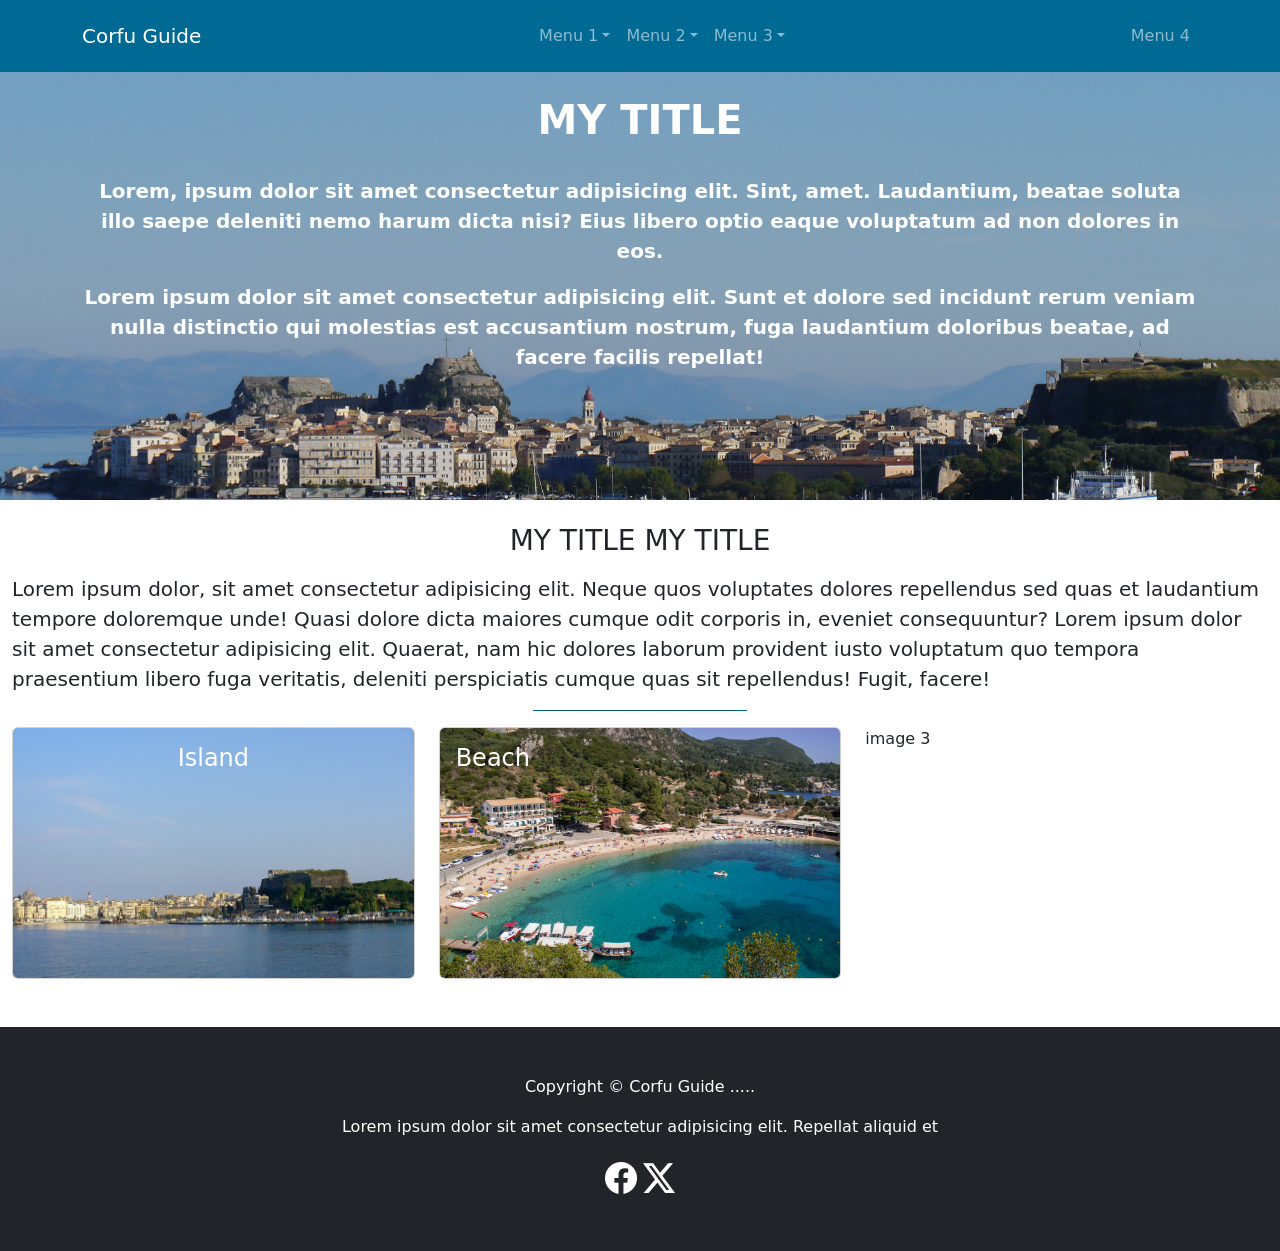
<file: ch5-bootstrap/Corfu-Bootstrap/index.html>
<!doctype html>
<html lang="en">
  <head>
    <meta charset="utf-8">
    <meta name="viewport" content="width=device-width, initial-scale=1">
    <title>Bootstrap demo</title>
    <link href="https://cdn.jsdelivr.net/npm/bootstrap@5.3.8/dist/css/bootstrap.min.css" rel="stylesheet" integrity="sha384-sRIl4kxILFvY47J16cr9ZwB07vP4J8+LH7qKQnuqkuIAvNWLzeN8tE5YBujZqJLB" crossorigin="anonymous">
    <link rel="stylesheet" href="https://cdn.jsdelivr.net/npm/bootstrap-icons@1.13.1/font/bootstrap-icons.min.css">
    <link rel="stylesheet" href="./css/style.css">
  </head>
  <body>
    <nav class="navbar navbar-expand-lg navbar-dark bg-blue py-3 fixed-top">
      <div class="container-lg">
        <a class="navbar-brand me-auto" href="">Corfu Guide</a>

        <button type="button" class="navbar-toggler" data-bs-toggle="collapse" data-bs-target="#corfuNavbar">
          <span class="navbar-toggler-icon"></span>
        </button>

        <div class="collapse navbar-collapse justify-content-center" id="corfuNavbar">
          <ul class="navbar-nav ms-auto">
            <li class="nav-item dropdown">
              <a class="nav-link dropdown-toggle" role="button" data-bs-toggle="dropdown" id="dropdownMenu1" href="">Menu 1</a>
              <ul class="dropdown-menu">
                <li><a class="dropdown-item" href="">Submenu 1</a></li>
                <li><a class="dropdown-item" href="">Submenu 2</a></li>
              </ul>
            </li>

            <li class="nav-item dropdown">
              <a class="nav-link dropdown-toggle" role="button" data-bs-toggle="dropdown" id="dropdownMenu2" href="">Menu 2</a>
              <ul class="dropdown-menu">
                <li><a class="dropdown-item" href="">Submenu 1</a></li>
                <li><a class="dropdown-item" href="">Submenu 2</a></li>
              </ul>
            </li>

            <li class="nav-item dropdown">
              <a class="nav-link dropdown-toggle" role="button" data-bs-toggle="dropdown" id="dropdownMenu3" href="">Menu 3</a>
              <ul class="dropdown-menu">
                <li><a class="dropdown-item" href="">Submenu 1</a></li>
                <li><a class="dropdown-item" href="">Submenu 2</a></li>
              </ul>
            </li>
          </ul>

          <ul class="navbar-nav ms-auto">
            <li class="nav-item">
              <a class="nav-link" href="">Menu 4</a>
            </li>
          </ul>
        </div>
      </div>
    </nav>

    <header class="container-fluid">
      <div class="container-lg text-center text-white py-5">
        <h1 class="fw-bold pt-5 pb-4">MY TITLE</h1>
        <p class="fw-bold lead">Lorem, ipsum dolor sit amet consectetur adipisicing elit. Sint, amet. Laudantium, beatae soluta illo saepe deleniti nemo harum dicta nisi? Eius libero optio eaque voluptatum ad non dolores in eos.</p>
        <p class="fw-bold lead">Lorem ipsum dolor sit amet consectetur adipisicing elit. Sunt et dolore sed incidunt rerum veniam nulla distinctio qui molestias est accusantium nostrum, fuga laudantium doloribus beatae, ad facere facilis repellat!</p>
      </div>
    </header>

    <div class="container-fluid mt-4">
      <h3 class="text-center mb-3">MY TITLE MY TITLE</h3>
      <p class="fs-5">Lorem ipsum dolor, sit amet consectetur adipisicing elit. Neque quos voluptates dolores repellendus sed quas et laudantium tempore doloremque unde! Quasi dolore dicta maiores cumque odit corporis in, eveniet consequuntur? Lorem ipsum dolor sit amet consectetur adipisicing elit. Quaerat, nam hic dolores laborum provident iusto voluptatum quo tempora praesentium libero fuga veritatis, deleniti perspiciatis cumque quas sit repellendus! Fugit, facere!</p>
    </div>

    <div class="container-lg col-2 line">
      <hr>
    </div>

    <div class="container-fluid">
      <div class="row">
        <div class="col-sm-4">
          <div class="card">
            <img class="card-img" src="./images/island.jpg" alt="Corfu Image">
            <div class="card-img-overlay">
              <h4 class="card-title text-white text-center">Island</h4>
            </div>
          </div>
        </div>

        <div class="col-sm-4">
          <div class="card">
            <img class="card-img" src="./images/beach.jpg" alt="Image Beach">
            <div class="card-img-overlay">
              <h4 class="card-title text-white">Beach</h4>
            </div>
          </div>
        </div>

        <div class="col-sm-4">
          image 3
        </div>

      </div>
    </div>

    <footer class="container-fluid bg-dark text-white text-center py-5 mt-5">
      <div class="container-lg">
        <div>
          <p>Copyright &copy; Corfu Guide .....</p>
        </div>
        <div>
          <p>Lorem ipsum dolor sit amet consectetur adipisicing elit. Repellat aliquid et</p>
        </div>
        <div class="social">
          <a href=""><i class="bi bi-facebook"></i></a>
          <a href=""><i class="bi bi-twitter-x"></i></a>
        </div>
      </div>
      
    </footer>

    <script src="https://cdn.jsdelivr.net/npm/bootstrap@5.3.8/dist/js/bootstrap.bundle.min.js" integrity="sha384-FKyoEForCGlyvwx9Hj09JcYn3nv7wiPVlz7YYwJrWVcXK/BmnVDxM+D2scQbITxI" crossorigin="anonymous"></script>
  </body>
</html>
</file>
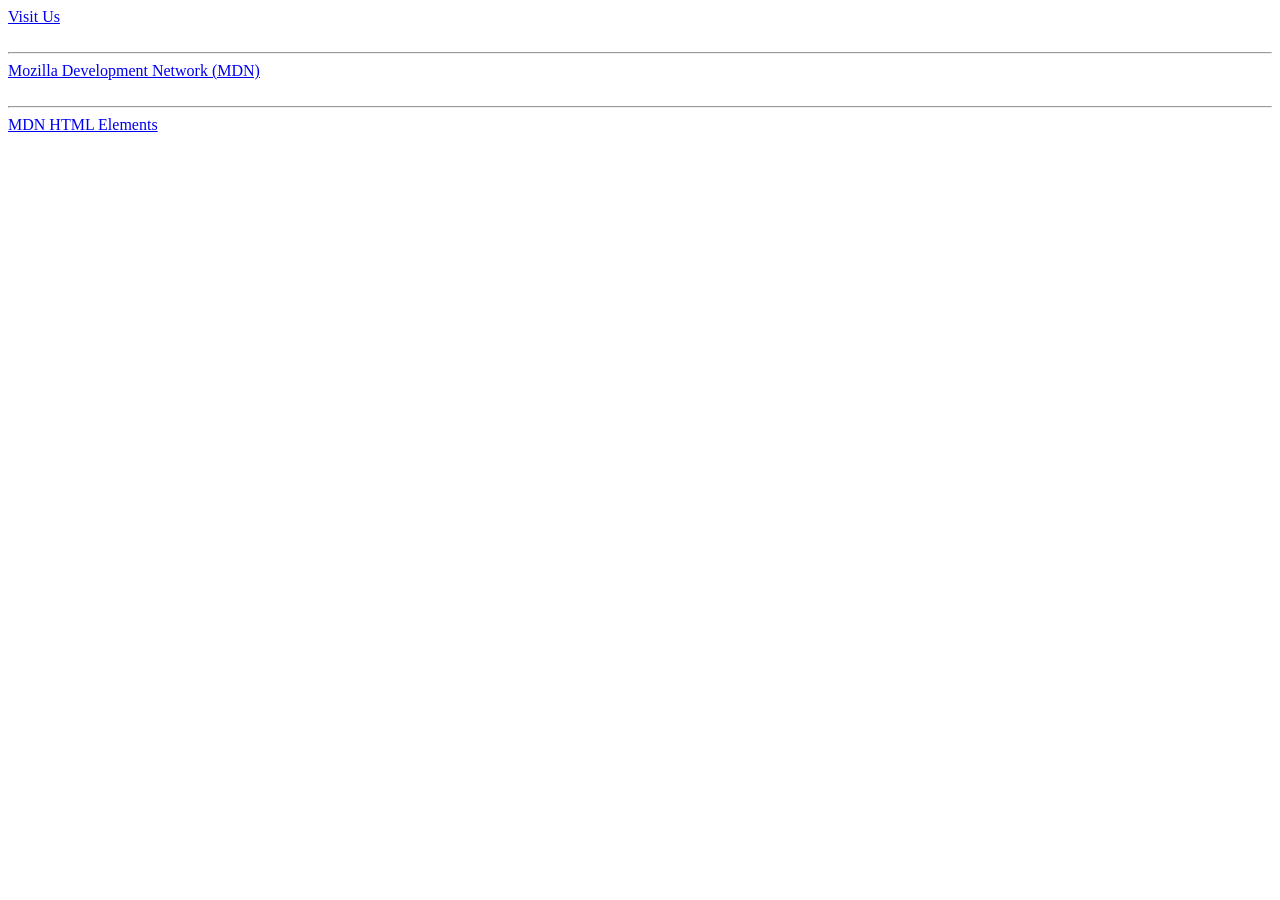
<file: ch1/anchors.html>
<!DOCTYPE html>
<html lang="en">
<head>
    <meta charset="UTF-8">
    <meta name="viewport" content="width=device-width, initial-scale=1.0">
    <title>Links App</title>
</head>
<body>
    
    <a href="https://codingfactory.aueb.gr/" target="_blank">Visit Us</a>
    <br />
    <br />
    <hr />
    <a href="https://developer.mozilla.org/en-US/" target="_blank">Mozilla Development Network (MDN)</a>
    <br>
    <br>
    <hr>
    <a href="https://developer.mozilla.org/en-US/docs/Web/HTML/Reference/Elements" target="_blank">MDN HTML Elements</a>
</body>
</html>
</file>
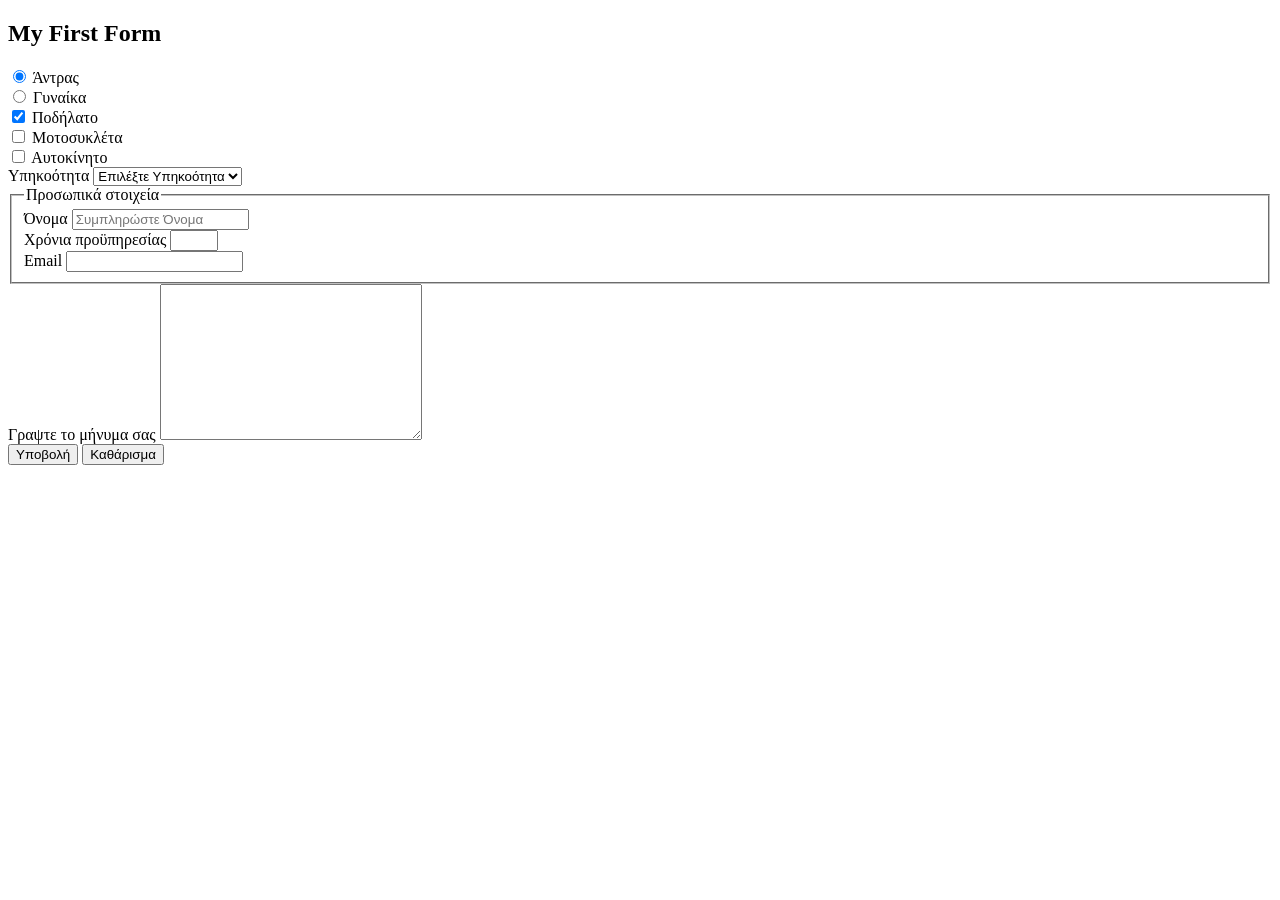
<file: ch1/forms.html>
<!DOCTYPE html>
<html lang="el">
<head>
  <meta charset="UTF-8">
  <meta name="viewport" content="width=device-width, initial-scale=1.0">
  <title>Forms</title>
</head>
<body>
  <h2>My First Form</h2>
  <form>
    <div>
      <input type="radio" name="gender" value="male" id="fldMale" checked>
      <label for="fldMale">Άντρας</label><br>
      <input type="radio" name="gender" value="female" id="fldFemale">
      <label for="fldFemale">Γυναίκα</label>
    </div>

    <div>
      <input type="checkbox" name="vehicle1" value="bike" id="fldBike" checked>
      <label for="fldBike">Ποδήλατο</label><br>
      <input type="checkbox" name="vehicle2" value="motorcycle" id="fldMotorcycle">
      <label for="fldMotorcycle">Μοτοσυκλέτα</label><br>
      <input type="checkbox" name="vehicle3" value="car" id="fldCar">
      <label for="fldCar">Αυτοκίνητο</label> 
    </div>

    <div>
      <label for="fldNationality">Υπηκοότητα</label>
      <select name="nationality" id="fldNationality">
        <option value="" disabled selected>Επιλέξτε Υπηκοότητα</option>
        <option value="greek">Ελλάδα</option>
        <option value="english">Αγγλία</option>
        <option value="spain">Ισπανία</option>
      </select>
    </div>

    <div>
      <fieldset>
        <legend>Προσωπικά στοιχεία</legend>  
        <div >
          <label for="fldFirstName">Όνομα</label>
          <input type="text" name="firstname" id="fldFirstName" placeholder="Συμπληρώστε Όνομα"  minlength="5" maxlength="15" required>
        </div>
        <div>
          <label for="fldWordExperience">Χρόνια προϋπηρεσίας</label>
          <input type="number" name="word-experience" id="fldWordExperience" min="3" max="20">
        </div>
        <div>
          <label for="fldEmail">Email</label>
          <input type="email" name="email" id="fldEmail">
        </div>
      </fieldset>
    </div>

    <div>
      <label for="fldMessage">Γραψτε το μήνυμα σας</label>
      <textarea name="message" id="fldMessage" rows="10" cols="30"></textarea>
    </div>

    <div>
      <input type="submit" value="Υποβολή">
      <input type="reset" value="Καθάρισμα">
    </div>
  </form>

</body>
</html>
</file>
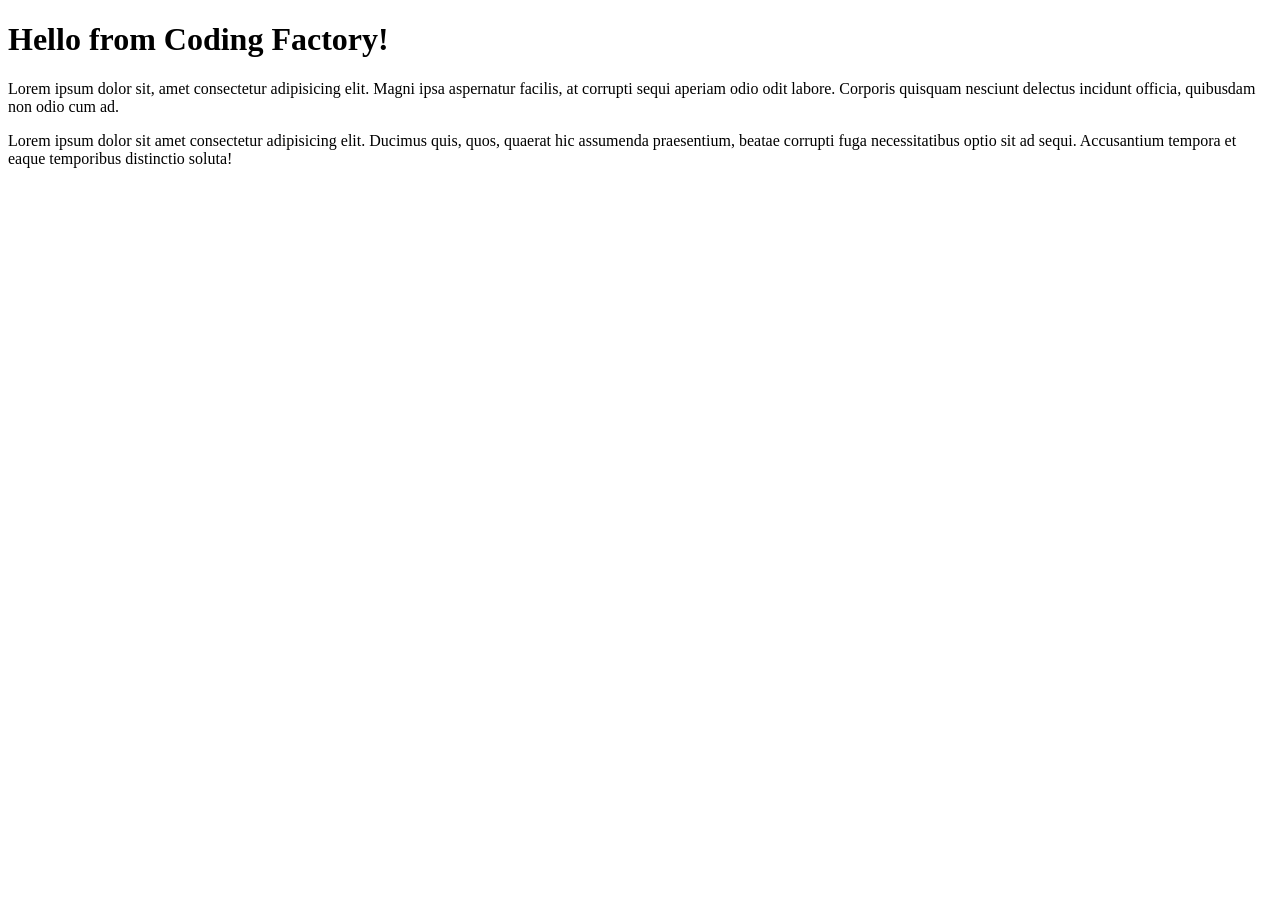
<file: ch1/hello.html>
<!DOCTYPE html>
<html lang="en">
<head>
    <meta charset="UTF-8">
    <meta name="viewport" content="width=device-width, initial-scale=1.0">
    <title>Hello Coding</title>
</head>
<body>

    <h1>Hello from Coding Factory!</h1>

    <p>Lorem ipsum dolor sit, amet consectetur adipisicing elit. Magni ipsa 
        aspernatur facilis, at corrupti sequi aperiam odio odit labore. Corporis quisquam nesciunt delectus incidunt officia, quibusdam non odio cum ad.
    </p>

    <p>Lorem ipsum dolor sit amet consectetur adipisicing elit. Ducimus quis, quos, quaerat hic assumenda praesentium, beatae corrupti fuga necessitatibus optio sit ad sequi. Accusantium tempora et eaque temporibus distinctio soluta!</p>
    
</body>
</html>
</file>
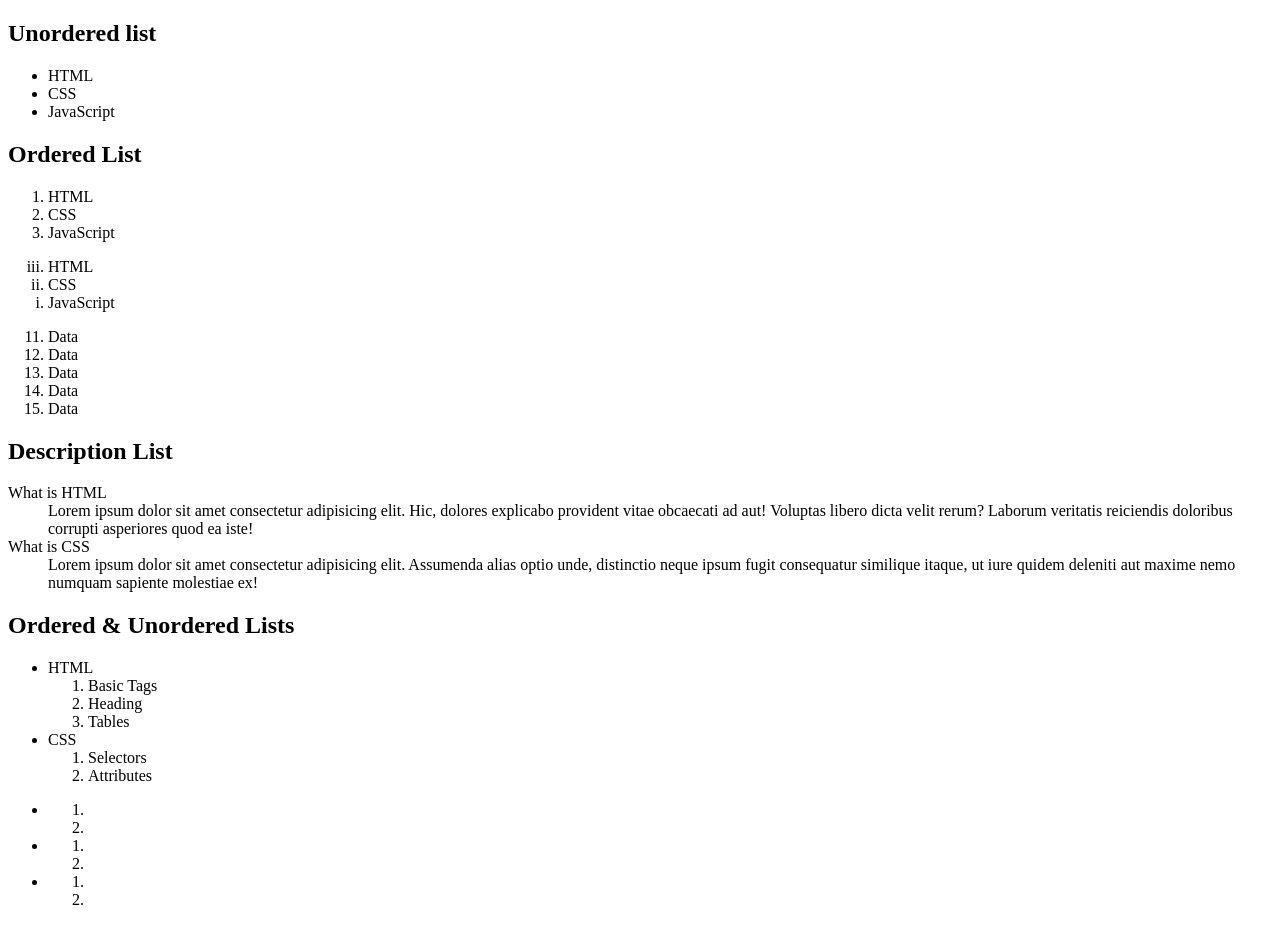
<file: ch1/lists.html>
<!DOCTYPE html>
<html lang="en">
<head>
  <meta charset="UTF-8">
  <meta name="viewport" content="width=device-width, initial-scale=1.0">
  <title>Lists in HTML</title>
</head>
<body>

  <h2>Unordered list</h2>
  <ul>
    <li>HTML</li>
    <li>CSS</li>
    <li>JavaScript</li>
  </ul>

  <h2>Ordered List</h2>
  <ol>
    <li>HTML</li>
    <li>CSS</li>
    <li>JavaScript</li>
  </ol>

  <!-- ol>li*3 -->
  
   <ol type="i" reversed>
    <li>HTML</li>
    <li>CSS</li>
    <li>JavaScript</li>
   </ol>
  
   <ol start="11">
    <li>Data</li>
    <li>Data</li>
    <li>Data</li>
    <li>Data</li>
    <li>Data</li>
   </ol>


   <h2>Description List</h2>
   <dl>
    <dt>What is HTML</dt>
    <dd>Lorem ipsum dolor sit amet consectetur adipisicing elit. Hic, dolores explicabo provident vitae obcaecati ad aut! Voluptas libero dicta velit rerum? Laborum veritatis reiciendis doloribus corrupti asperiores quod ea iste!</dd>


    <dt>What is CSS</dt>
    <dd>Lorem ipsum dolor sit amet consectetur adipisicing elit. Assumenda alias optio unde, distinctio neque ipsum fugit consequatur similique itaque, ut iure quidem deleniti aut maxime nemo numquam sapiente molestiae ex!</dd>
  </dl>

  <h2>Ordered & Unordered Lists</h2>
  <ul>
    <li>HTML
      <ol>
        <li>Basic Tags</li>
        <li>Heading</li>
        <li>Tables</li>
      </ol>
    </li>
    <li>CSS
      <ol>
        <li>Selectors</li>
        <li>Attributes</li>
      </ol>
    </li>
  </ul>

  <!-- ul>li*3>ol>li*2 -->
   <ul>
    <li>
      <ol>
        <li></li>
        <li></li>
      </ol>
    </li>
    <li>
      <ol>
        <li></li>
        <li></li>
      </ol>
    </li>
    <li>
      <ol>
        <li></li>
        <li></li>
      </ol>
    </li>
   </ul>

</body>
</html>
</file>
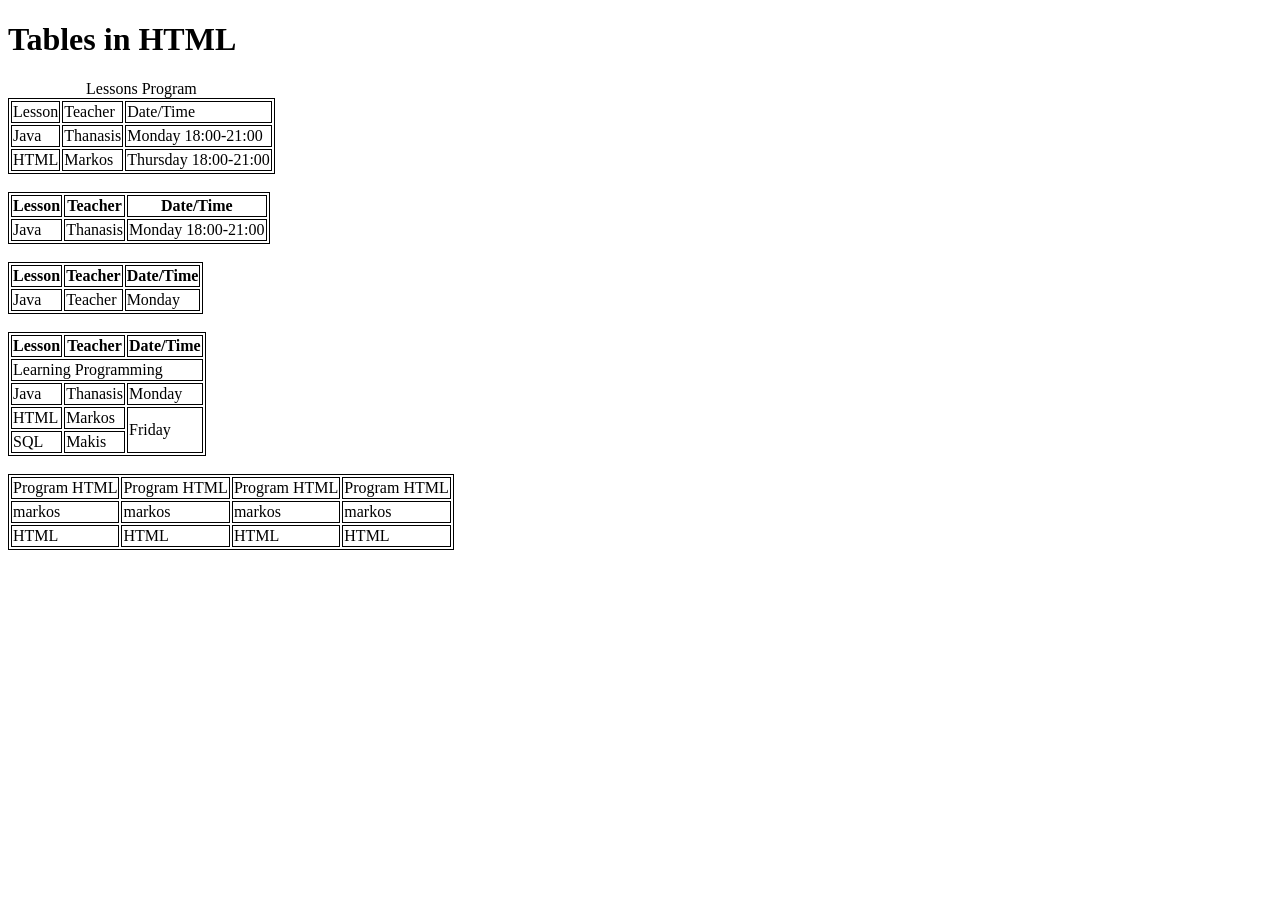
<file: ch1/tables.html>
<!DOCTYPE html>
<html lang="en">
  <head>
    <meta charset="UTF-8">
    <meta name="viewport" content="width=device-width, initial-scale=1.0">
    <title>Tables</title>
    <style>
      table, th, td {
        border:1px solid black;
      }
    </style>
  </head>
  <body>
    <h1>Tables in HTML</h1>
    <table>
      <caption>Lessons Program</caption>
      <tr>
        <td>Lesson</td>
        <td>Teacher</td>
        <td>Date/Time</td>
      </tr>
      <tr>
        <td>Java</td>
        <td>Thanasis</td>
        <td>Monday 18:00-21:00</td>
      </tr>
      <tr>
        <td>HTML</td>
        <td>Markos</td>
        <td>Thursday 18:00-21:00</td>
      </tr>
    </table>

    <br>

    <table>
      <tr>
        <th>Lesson</th>
        <th>Teacher</th>
        <th>Date/Time</th>
      </tr>
      <tr>
        <td>Java</td>
        <td>Thanasis</td>
        <td>Monday 18:00-21:00</td>
      </tr>
    </table>

    <br>

    <table>
      <thead>
        <tr>
          <th>Lesson</th>
          <th>Teacher</th>
          <th>Date/Time</th>
        </tr>
      </thead>
      <tbody>
        <tr>
          <td>Java</td>
          <td>Teacher</td>
          <td>Monday</td>
        </tr>
      </tbody>
    </table>

    <br>

    <table>
      <thead>
        <tr>
          <th>Lesson</th>
          <th>Teacher</th>
          <th>Date/Time</th>
        </tr>
      </thead>
      <tbody>
        <tr>
          <td colspan="3">Learning Programming</td>
          <!-- <td></td>
          <td></td> -->
        </tr>
        <tr>
          <td>Java</td>
          <td>Thanasis</td>
          <td>Monday</td>
        </tr>
        <tr>
          <td>HTML</td>
          <td>Markos</td>
          <td rowspan="2">Friday</td>
        </tr>
        <tr>
          <td>SQL</td>
          <td>Makis</td>
          <!-- <td>Friday</td> -->
        </tr>
      </tbody>
    </table>

    <br>

    <!-- table>tr*3>td*4 -->
     <table>
      <tr>
        <td>Program HTML</td>
        <td>Program HTML</td>
        <td>Program HTML</td>
        <td>Program HTML</td>
      </tr>
      <tr>
        <td>markos</td>
        <td>markos</td>
        <td>markos</td>
        <td>markos</td>
      </tr>
      <tr>
        <td>HTML</td>
        <td>HTML</td>
        <td>HTML</td>
        <td>HTML</td>
      </tr>
     </table>

     <!-- Επιλογή πολλαπλών γραμμών
     1) alt + mouse click
     2) cntrl + alt + down arrow από το πληκτρολόγιο -->
  </body>
</html>
</file>
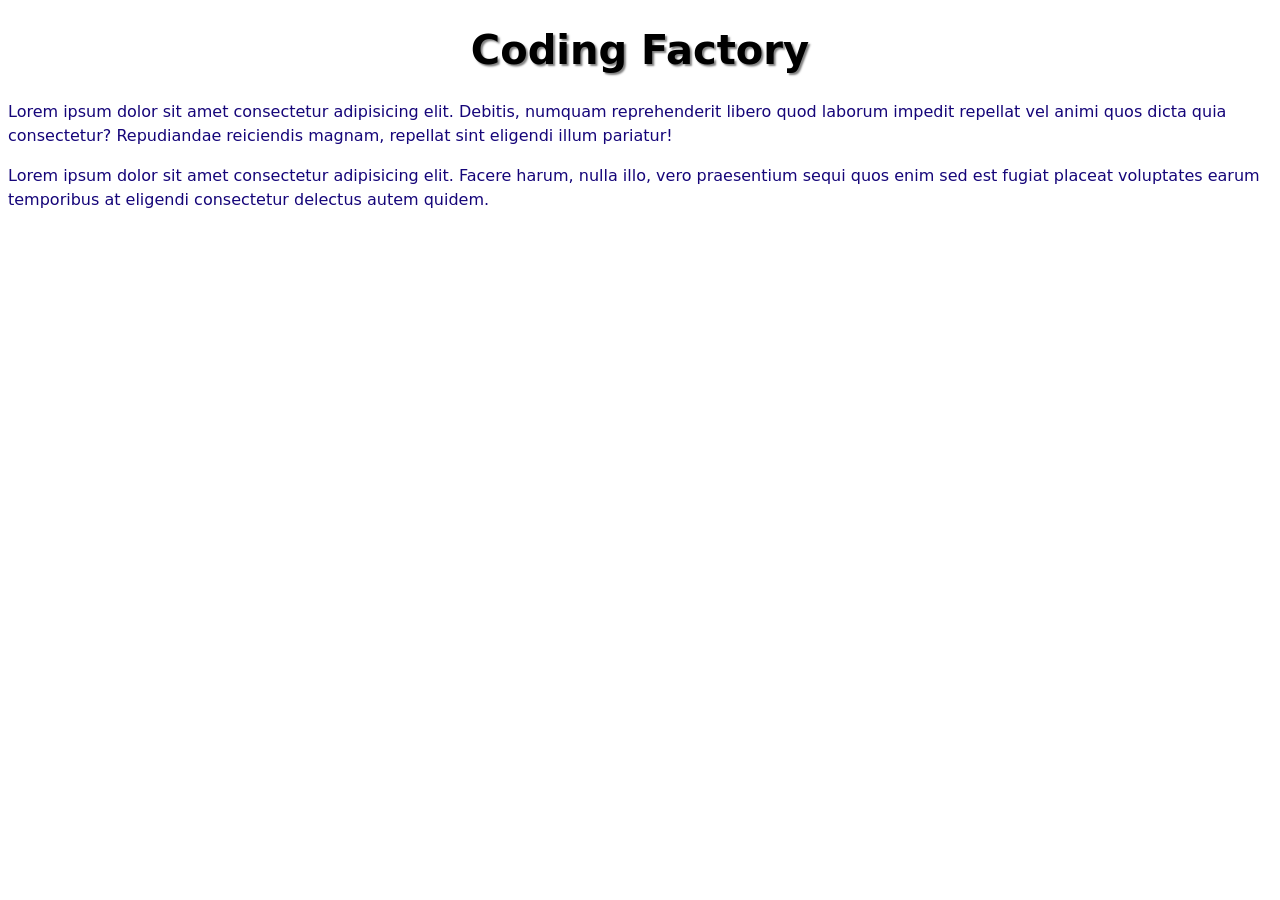
<file: ch2/class.html>
<!DOCTYPE html>
<html lang="en">
<head>
    <meta charset="UTF-8">
    <meta name="viewport" content="width=device-width, initial-scale=1.0">
    <title>Coding Factory</title>

    <style>

        .cod-title {
            font-family: system-ui, -apple-system, BlinkMacSystemFont, 'Segoe UI', Roboto, Oxygen, Ubuntu, Cantarell, 'Open Sans', 'Helvetica Neue', sans-serif;

            font-size: 2.5rem;
            font-weight: 700;          /* 100 400 (mormal) - 700 (bold) 900 */
            text-shadow: 2px 2px 2px rgba(0, 0, 0, 0.5);
            text-align: center;
        }

        .cod-text {
            font-family: system-ui, -apple-system, BlinkMacSystemFont, 'Segoe UI', Roboto, Oxygen, Ubuntu, Cantarell, 'Open Sans', 'Helvetica Neue', sans-serif;

            font-size: 1rem;    /* 16px     */
            font-weight: 400;   /* normal  */
            line-height: 1.5;   /* for readability */
            color: rgb(21, 5, 121);
        }


    </style>
</head>
<body>
    <h1 id="codTitle" class="cod-title">Coding Factory</h1>

    <p class="cod-text">Lorem ipsum dolor sit amet consectetur adipisicing elit. Debitis, numquam reprehenderit libero quod laborum impedit repellat vel animi quos dicta quia consectetur? Repudiandae reiciendis magnam, repellat sint eligendi illum pariatur!</p>

    <p class="cod-text">Lorem ipsum dolor sit amet consectetur adipisicing elit. Facere harum, nulla illo, vero praesentium sequi quos enim sed est fugiat placeat voluptates earum temporibus at eligendi consectetur delectus autem quidem.</p>
</body>
</html>
</file>
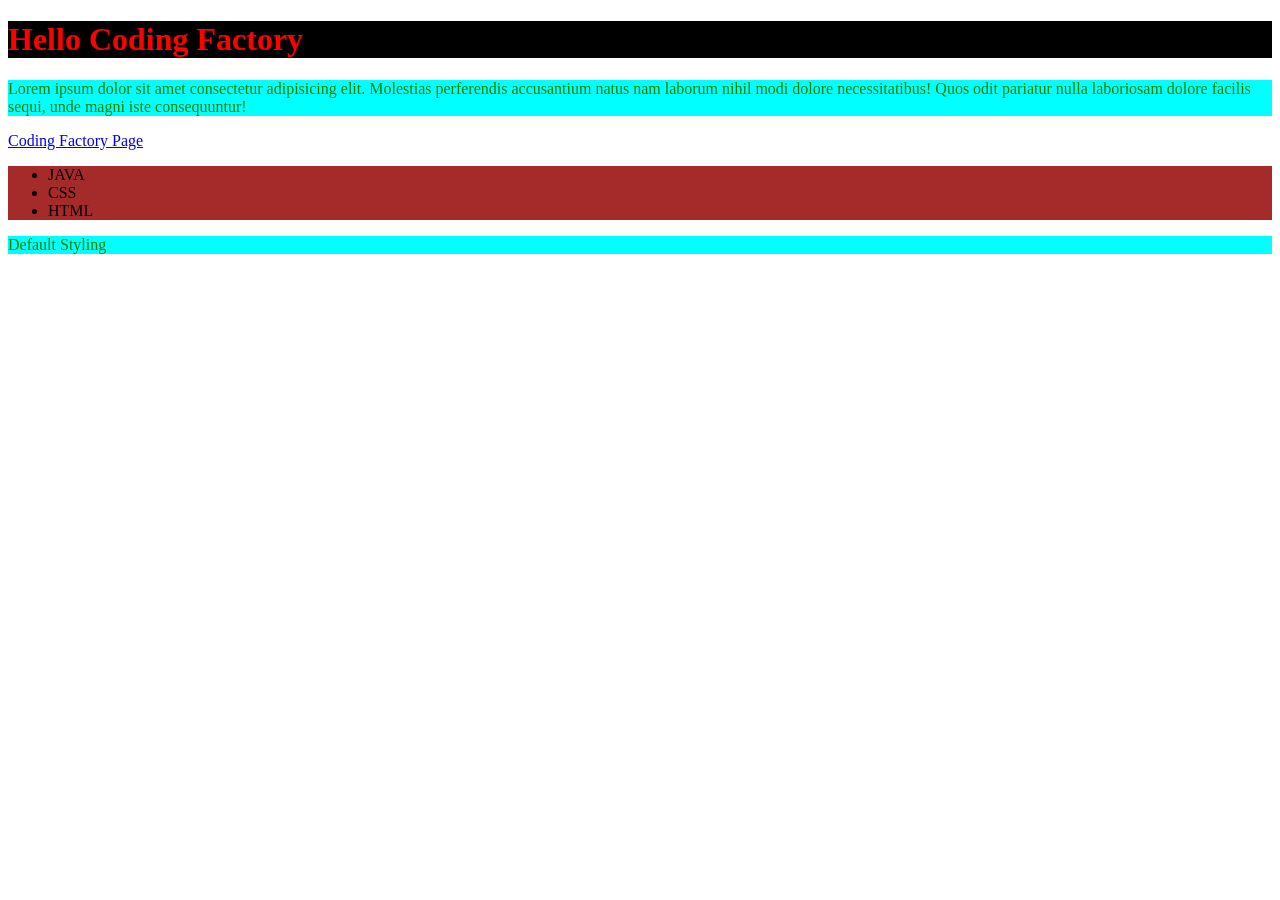
<file: ch2/example1.html>
<!DOCTYPE html>
<html lang="en">
<head>
  <meta charset="UTF-8">
  <meta name="viewport" content="width=device-width, initial-scale=1.0">
  <title>Example1 - CSS</title>
  <style>
    p {
      color: green;
      background-color: aqua;
    }

    h1 {
      font-size: 2em;
    }
  </style>
  <link rel="stylesheet" href="./css/example1.css">
</head>
<body>
  <h1 style="color:red; background-color: black;">Hello Coding Factory</h1>

  <p>Lorem ipsum dolor sit amet consectetur adipisicing elit. Molestias perferendis accusantium natus nam laborum nihil modi dolore necessitatibus! Quos odit pariatur nulla laboriosam dolore facilis sequi, unde magni iste consequuntur!</p>

  <a href="https://codingfactory.aueb.gr/" target="_blank">Coding Factory Page</a>

  <ul>
    <li>JAVA</li>
    <li>CSS</li>
    <li>HTML</li>
  </ul>

  <p>Default Styling</p>
</body>
</html>
</file>
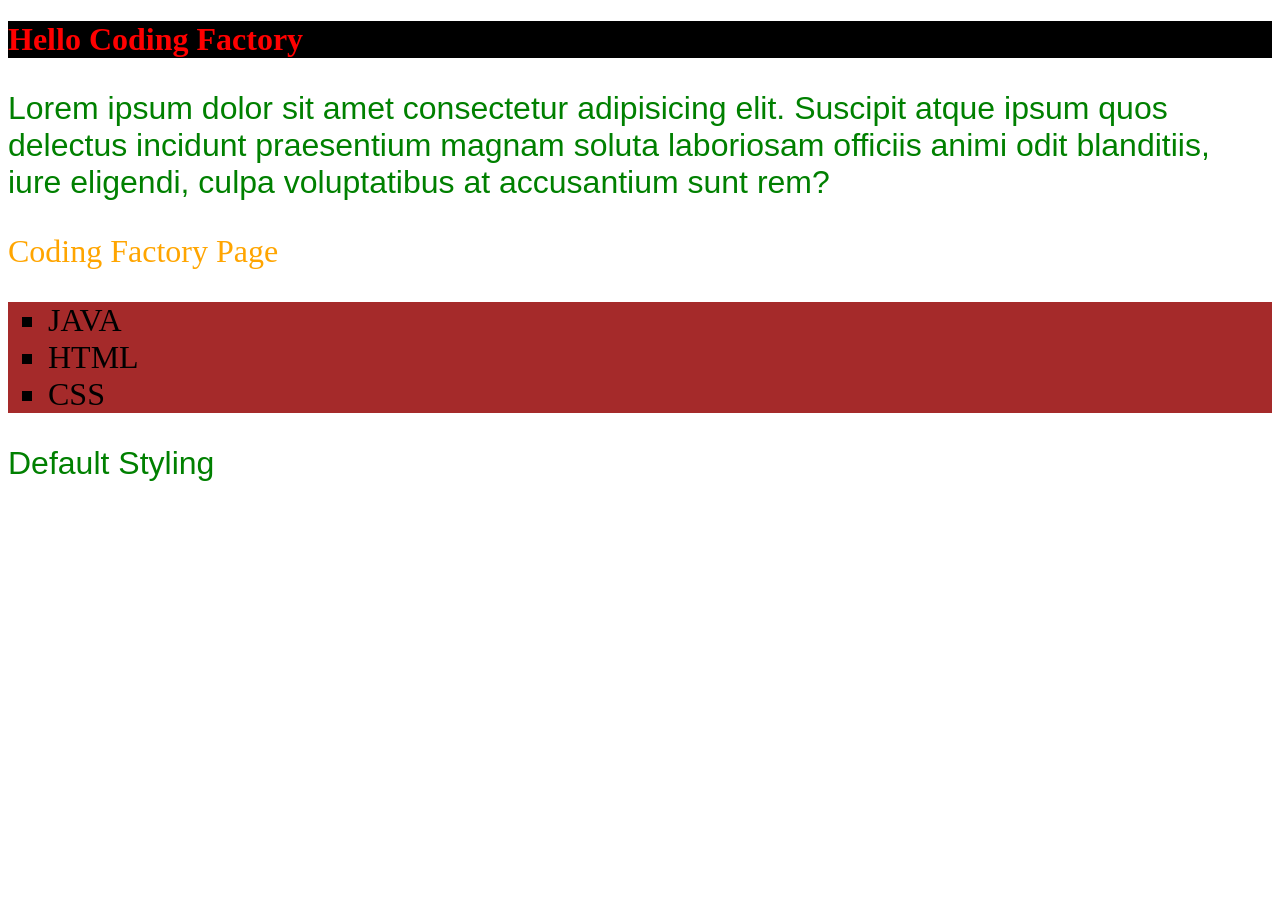
<file: ch2/example12.html>
<!DOCTYPE html>
<html lang="en">
<head>
    <meta charset="UTF-8">
    <meta name="viewport" content="width=device-width, initial-scale=1.0">
    <title>Example12 - CSS</title>
    <!-- ειναι universal στο site, 2ο τροπος για styling -->
    <style>
        h1 {
            color: blue;
            background-color: yellow;
        }

        p {
            font-family: Arial, sans-serif;
            font-size: 32px;
            color: green;
        }

        a {
            text-decoration: none;
             font-size: 32px;
            color: orange;
        }

        ul {
            list-style-type: square;
             font-size: 32px;
        }
    </style>
    <link rel="stylesheet" href="./css/example12.css">
</head>
<body>
    <!-- επιλέγει απο την 33 σειρα κωδικα να φτιαξει το style toy site, ειναι 1o tropos styling -->
    <h1 style="color:red; background-color: black;">Hello Coding Factory</h1>

    <p>Lorem ipsum dolor sit amet consectetur adipisicing elit. Suscipit atque ipsum quos delectus incidunt praesentium magnam soluta laboriosam officiis animi odit blanditiis, iure eligendi, culpa voluptatibus at accusantium sunt rem?</p>

    <a href="https://edudz.elearning.aueb.gr" target="_blank">Coding Factory Page</a>

    <ul>
        <li>JAVA</li>
        <li>HTML</li>
        <li>CSS</li>
    </ul>

    <p>Default Styling</p>
</body>
</html>
</file>
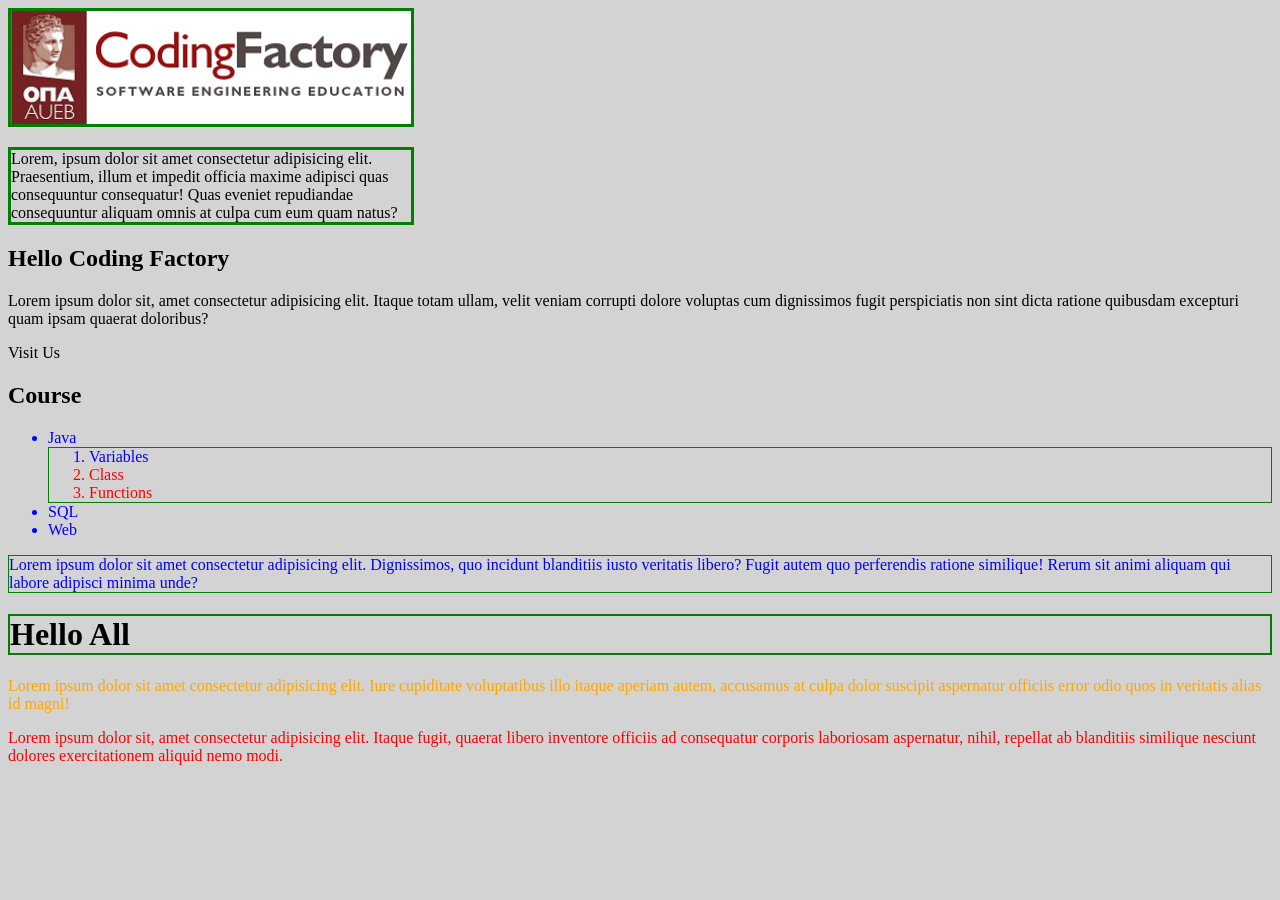
<file: ch2/example2.html>
<!DOCTYPE html>
<html lang="en">
<head>
  <meta charset="UTF-8">
  <meta name="viewport" content="width=device-width, initial-scale=1.0">
  <title>Document</title>
  <link rel="stylesheet" href="./css/example2.css">
</head>
<body>
  <a href="https://codingfactory.aueb.gr" target="_blank">
    <img class="aueb-logo" src="../img/logo.png" alt="Aueb Logo">
  </a>

  <p class="aueb-logo" id="auebLogo">
    Lorem, ipsum dolor sit amet consectetur adipisicing elit. Praesentium, illum et impedit officia maxime adipisci quas consequuntur consequatur! Quas eveniet repudiandae consequuntur aliquam omnis at culpa cum eum quam natus?
  </p>

  <h2>Hello Coding Factory</h2>

  <p id="auebLogo">
    Lorem ipsum dolor sit, amet consectetur adipisicing elit. Itaque totam ullam, velit veniam corrupti dolore voluptas cum dignissimos fugit perspiciatis non sint dicta ratione quibusdam excepturi quam ipsam quaerat doloribus?
  </p>

  <a class="link-cf" href="https://www.aueb.gr" target="_blank">Visit Us</a>

  <h2>Course</h2>
  <ul>
    <li>Java
       <ol class="border-green-1">
          <li class="text-blue">Variables</li>
          <li>Class</li>
          <li>Functions</li>
       </ol> 
    </li>
    <li>SQL</li>
    <li>Web</li>
  </ul>

  <p class="border-green-1 text-blue">
    Lorem ipsum dolor sit amet consectetur adipisicing elit. Dignissimos, quo incidunt blanditiis iusto veritatis libero? Fugit autem quo perferendis ratione similique! Rerum sit animi aliquam qui labore adipisci minima unde?
  </p>

  <h1 class="border-green-2">Hello All</h1>
  <p>
    Lorem ipsum dolor sit amet consectetur adipisicing elit. Iure cupiditate voluptatibus illo itaque aperiam autem, accusamus at culpa dolor suscipit aspernatur officiis error odio quos in veritatis alias id magni!
  </p>

  <p>
    Lorem ipsum dolor sit, amet consectetur adipisicing elit. Itaque fugit, quaerat libero inventore officiis ad consequatur corporis laboriosam aspernatur, nihil, repellat ab blanditiis similique nesciunt dolores exercitationem aliquid nemo modi.
  </p>
</body>
</html>
</file>
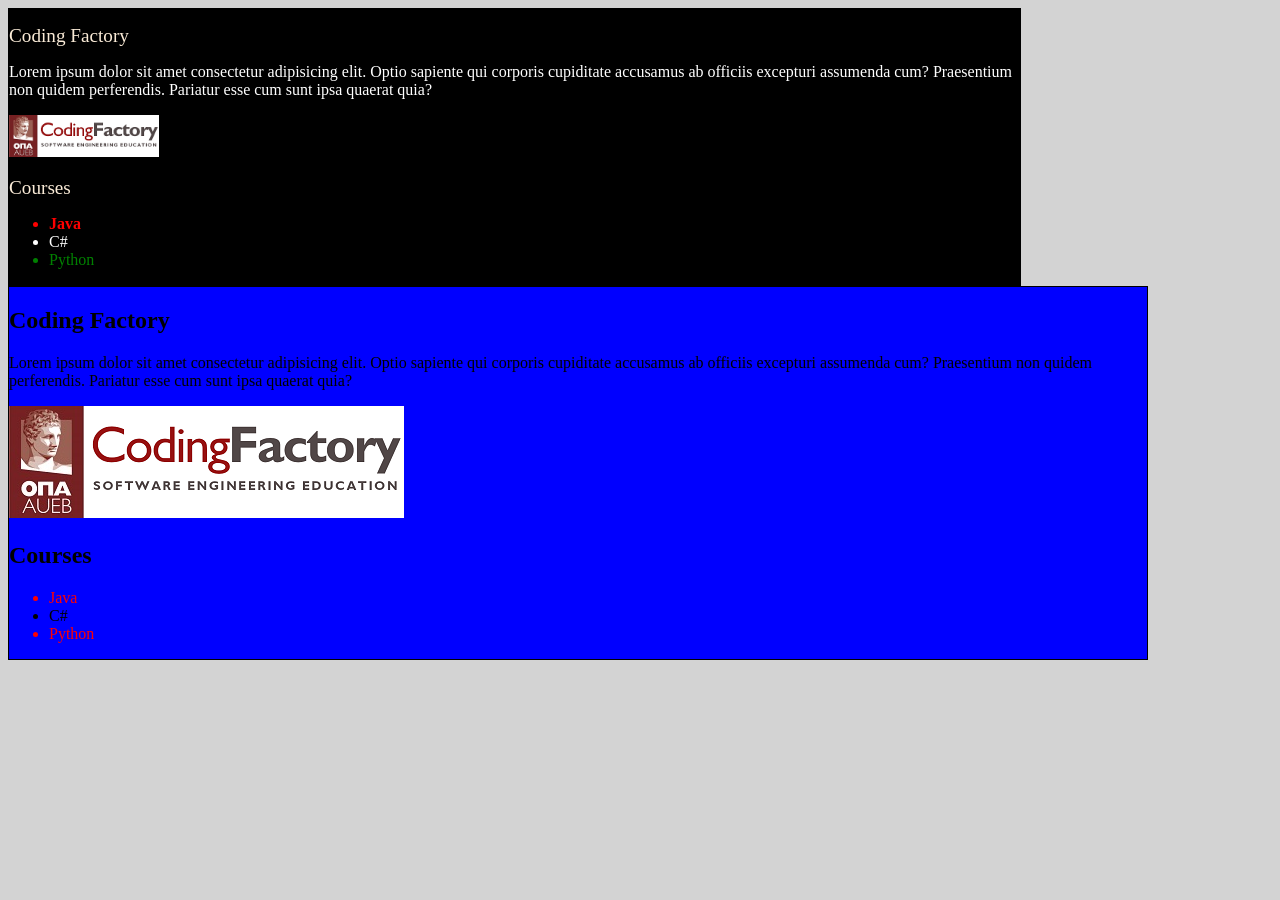
<file: ch2/example3-mockup.html>
<!DOCTYPE html>
<html lang="en">
<head>
  <meta charset="UTF-8">
  <meta name="viewport" content="width=device-width, initial-scale=1.0">
  <title>Document</title>
  <link rel="stylesheet" href="./css/example3-mockup.css">
</head>
<body>
  <div class="container bg-dark">
    <h2 class="aueb-text">Coding Factory</h2>
    <p class="text-white">
      Lorem ipsum dolor sit amet consectetur adipisicing elit. Optio sapiente qui corporis cupiditate accusamus ab officiis excepturi assumenda cum? Praesentium non quidem perferendis. Pariatur esse cum sunt ipsa quaerat quia?
    </p>

    <img class="icon-small" src="../img/logo.png" alt="AUEB Logo">

    <h2 class="aueb-text">Courses</h2>
    <ul class="text-white courses-wrapper">
      <li>Java</li>
      <li>C#</li>
      <li>Python</li>
    </ul>
  </div>

  <div class="container-fluid bg-primary">
    <h2>Coding Factory</h2>
    <p>
      Lorem ipsum dolor sit amet consectetur adipisicing elit. Optio sapiente qui corporis cupiditate accusamus ab officiis excepturi assumenda cum? Praesentium non quidem perferendis. Pariatur esse cum sunt ipsa quaerat quia?
    </p>

    <img src="../img/logo.png" alt="AUEB Logo">

    <h2>Courses</h2>
    <ul class="courses-list">
      <li>Java</li>
      <li>C#</li>
      <li>Python</li>
    </ul>
  </div>

</body>
</html>
</file>
<file: ch5-bootstrap/Corfu-Bootstrap/css/style.css>
/* .bg-dark {
  background-color: #006994!important;
} */

.bg-blue {
  background-color: #006994;
}

header {
  height: 500px;
  background-image: url(../images/header.jpg);
  background-size: cover;
  background-position: center;
  background-repeat: no-repeat;
  background-attachment: fixed;
  /* min-height: 50%; */
}

.line {
  background-color: #006994;
}

.card-img {
  height: 250px;
}

.social a {
  color: white;
  font-size: 2rem;
}
</file>
<file: ch2/css/example1.css>
ul {
  background-color: brown;
}

h1 {
  color: yellow;
}
</file>
<file: ch2/css/example12.css>
ul {
    background-color: brown;
}

h1 {
 color: yellow;
}
</file>
<file: ch2/css/example2.css>
body {
  background-color: lightgray;
}

p, li {
  color: red;
}

/* li {
  color: red;
} */

.aueb-logo {
  border: 3px solid green;
  width:400px;
}

img.aueb-logo {
  height: auto;
}

p.aueb-logo {
  color: blue;
}

/* p { 
  color: yellow;
} */

ul > li {
  color: blue;
}

h1 + p {
  color:orange;
}

.link-cf:link {
  text-decoration: none;
  color:black;
}

.link-cf:visited{
  color:brown;
}

.link-cf:hover {
  background-color: green;
}

.link-cf:focus {
  outline:none;
  background-color: yellow;
}

.link-cf:active {
  background-color: chocolate;
}

#auebLogo {
  color: rgb(0, 0, 0)
}

.border-green-1 {
  border:1px solid green;
}

.border-green-2 {
  border: 2px solid green;
}

.text-blue {
  color:blue
}
</file>
<file: ch2/css/example3-mockup.css>
body {
  background-color: lightgray;
}

/* Containers */
.container {
  border:1px solid black;
  width: 80%;
}

.container-fluid {
  border: 1px solid black;
  width: 90%;
}

.aueb-text {
  color: antiquewhite;
  font-size: 1.2rem;
  font-weight: 400;
}


/* Background Colors */
.bg-dark {
  background-color: black;
}

.bg-primary {
  background-color: blue;
}

/* Text Styling */
.text-white {
  color: white;
}

/* Image Styling */
.icon-small {
  width:150px;
  height: auto;
}

/* List Styling */
.courses-wrapper >  :first-child {
  font-weight: bold;
  color: red;
}

.courses-wrapper > :last-child {
  color: green;
}

.courses-list > :nth-child(odd) {
  color: red;
}

.course-list > :nth-child(even) {
  color: green;
}
</file>
